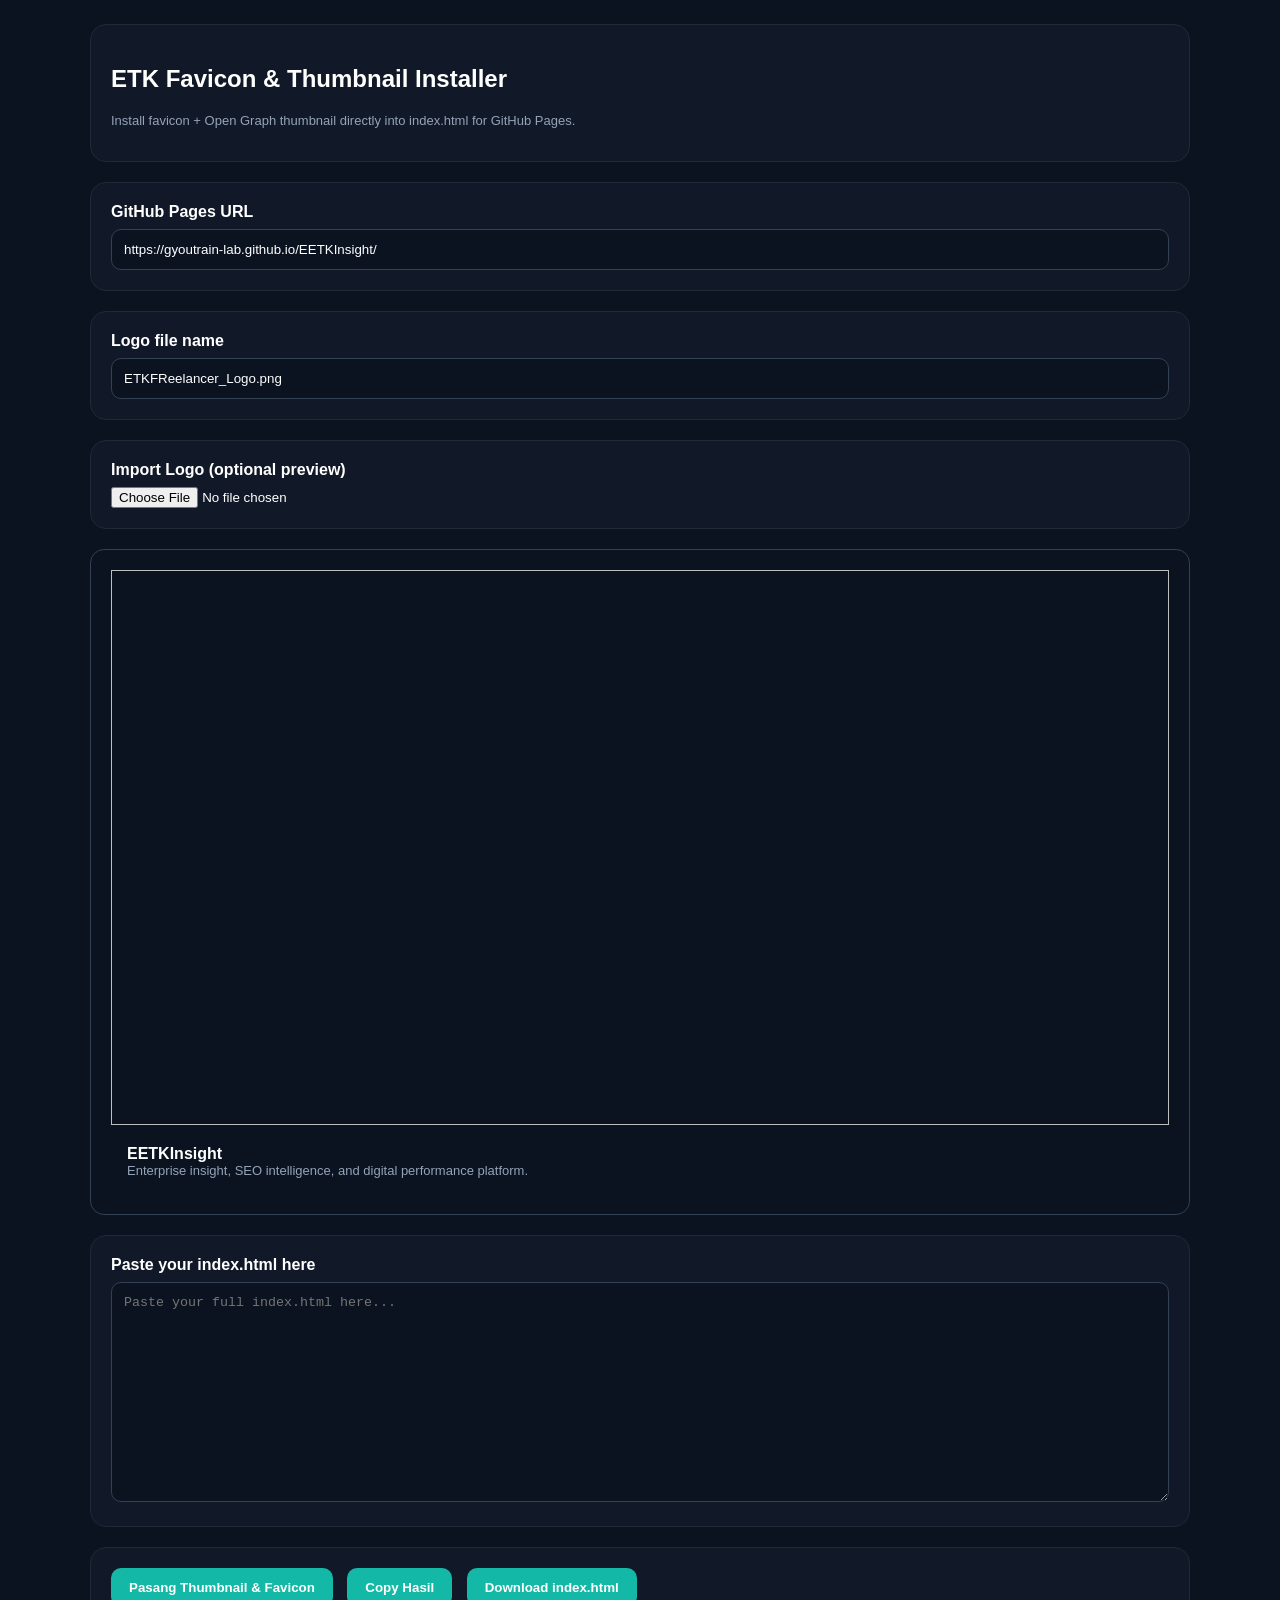
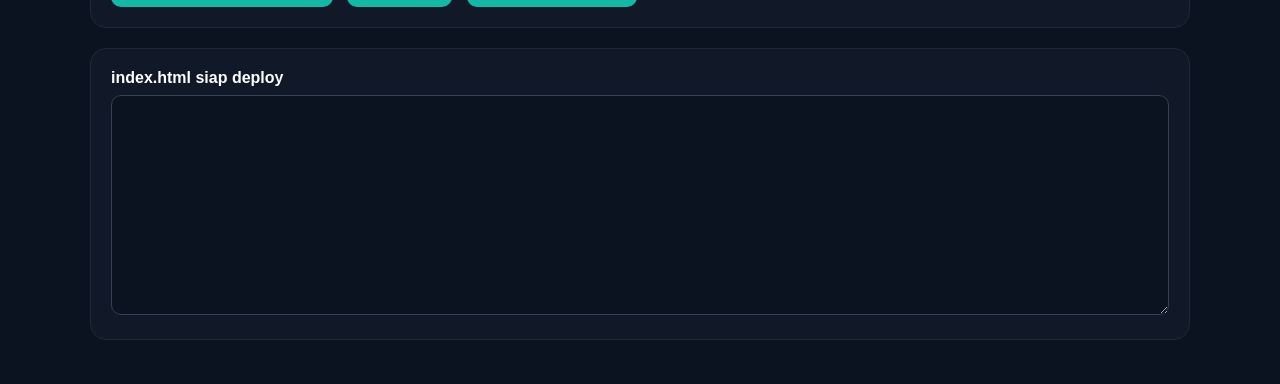
<file: index.html>
<!DOCTYPE html>
<html lang="en">
<head>
<meta charset="UTF-8">
<meta name="viewport" content="width=device-width, initial-scale=1.0">
<title>ETK Favicon & Thumbnail Installer</title>

<style>
body{
    margin:0;
    font-family:Arial,Helvetica,sans-serif;
    background:#0b1220;
    color:#fff;
}
.container{
    max-width:1100px;
    margin:auto;
    padding:24px;
}
.card{
    background:#111827;
    border:1px solid #1f2937;
    border-radius:16px;
    padding:20px;
    margin-bottom:20px;
}
label{
    display:block;
    margin-bottom:8px;
    font-weight:bold;
}
input[type="text"], textarea{
    width:100%;
    background:#0b1220;
    border:1px solid #334155;
    color:#fff;
    border-radius:10px;
    padding:12px;
    box-sizing:border-box;
}
textarea{
    min-height:220px;
    resize:vertical;
}
button{
    background:#14b8a6;
    border:none;
    color:#fff;
    padding:12px 18px;
    border-radius:10px;
    cursor:pointer;
    font-weight:bold;
    margin-right:10px;
}
.preview{
    background:#0b1220;
    border:1px solid #334155;
    border-radius:14px;
    overflow:hidden;
}
.preview img{
    width:100%;
    aspect-ratio:1200/630;
    object-fit:contain;
    background:#0b1220;
}
.preview .content{
    padding:16px;
}
.small{
    color:#94a3b8;
    font-size:13px;
}
</style>
</head>

<body>

<div class="container">

    <div class="card">
        <h2>ETK Favicon & Thumbnail Installer</h2>
        <p class="small">
            Install favicon + Open Graph thumbnail directly into index.html for GitHub Pages.
        </p>
    </div>

    <div class="card">
        <label>GitHub Pages URL</label>
        <input type="text" id="siteUrl"
               value="https://gyoutrain-lab.github.io/EETKInsight/">
    </div>

    <div class="card">
        <label>Logo file name</label>
        <input type="text" id="logoFile"
               value="ETKFReelancer_Logo.png">
    </div>

    <div class="card">
        <label>Import Logo (optional preview)</label>
        <input type="file" id="logoInput" accept="image/*">
    </div>

    <div class="card preview">
        <img id="previewImg">
        <div class="content">
            <strong>EETKInsight</strong>
            <div class="small">
                Enterprise insight, SEO intelligence, and digital performance platform.
            </div>
        </div>
    </div>

    <div class="card">
        <label>Paste your index.html here</label>
        <textarea id="htmlInput"
                  placeholder="Paste your full index.html here..."></textarea>
    </div>

    <div class="card">
        <button onclick="patchHtml()">Pasang Thumbnail & Favicon</button>
        <button onclick="copyOutput()">Copy Hasil</button>
        <button onclick="downloadHtml()">Download index.html</button>
    </div>

    <div class="card">
        <label>index.html siap deploy</label>
        <textarea id="htmlOutput"></textarea>
    </div>

</div>

<script>

document.getElementById('logoInput').addEventListener('change', function(e){
    const file = e.target.files[0];
    if(!file) return;

    const reader = new FileReader();

    reader.onload = function(ev){
        document.getElementById('previewImg').src = ev.target.result;
    };

    reader.readAsDataURL(file);
});

function patchHtml(){

    let html = document.getElementById('htmlInput').value;

    if(!html){
        alert('Paste index.html first');
        return;
    }

    const base = document.getElementById('siteUrl').value.trim();

    const logo = base + document.getElementById('logoFile').value.trim();

    const tags = `
<link rel="canonical" href="${base}">

<link rel="icon" type="image/png" href="${logo}">

<meta property="og:url" content="${base}">
<meta property="og:type" content="website">
<meta property="og:title" content="EETKInsight | Enterprise Insight Platform">
<meta property="og:description" content="Enterprise insight, SEO intelligence, and digital performance platform.">
<meta property="og:image" content="${logo}">
<meta property="og:image:secure_url" content="${logo}">
<meta property="og:image:width" content="1200">
<meta property="og:image:height" content="630">
<meta property="og:image:type" content="image/png">

<meta name="twitter:card" content="summary_large_image">
<meta name="twitter:image" content="${logo}">
`;

    if(html.includes('</head>')){
        html = html.replace('</head>', tags + '\n</head>');
    }else{
        html = tags + '\n' + html;
    }

    document.getElementById('htmlOutput').value = html;

    alert('Thumbnail dan favicon berhasil dipasang');
}

function copyOutput(){
    navigator.clipboard.writeText(
        document.getElementById('htmlOutput').value
    );
    alert('Hasil dicopy');
}

function downloadHtml(){

    const content = document.getElementById('htmlOutput').value;

    const blob = new Blob([content], {type:'text/html'});

    const a = document.createElement('a');

    a.href = URL.createObjectURL(blob);

    a.download = 'index.html';

    a.click();
}
</script>

</body>
</html>
</file>
